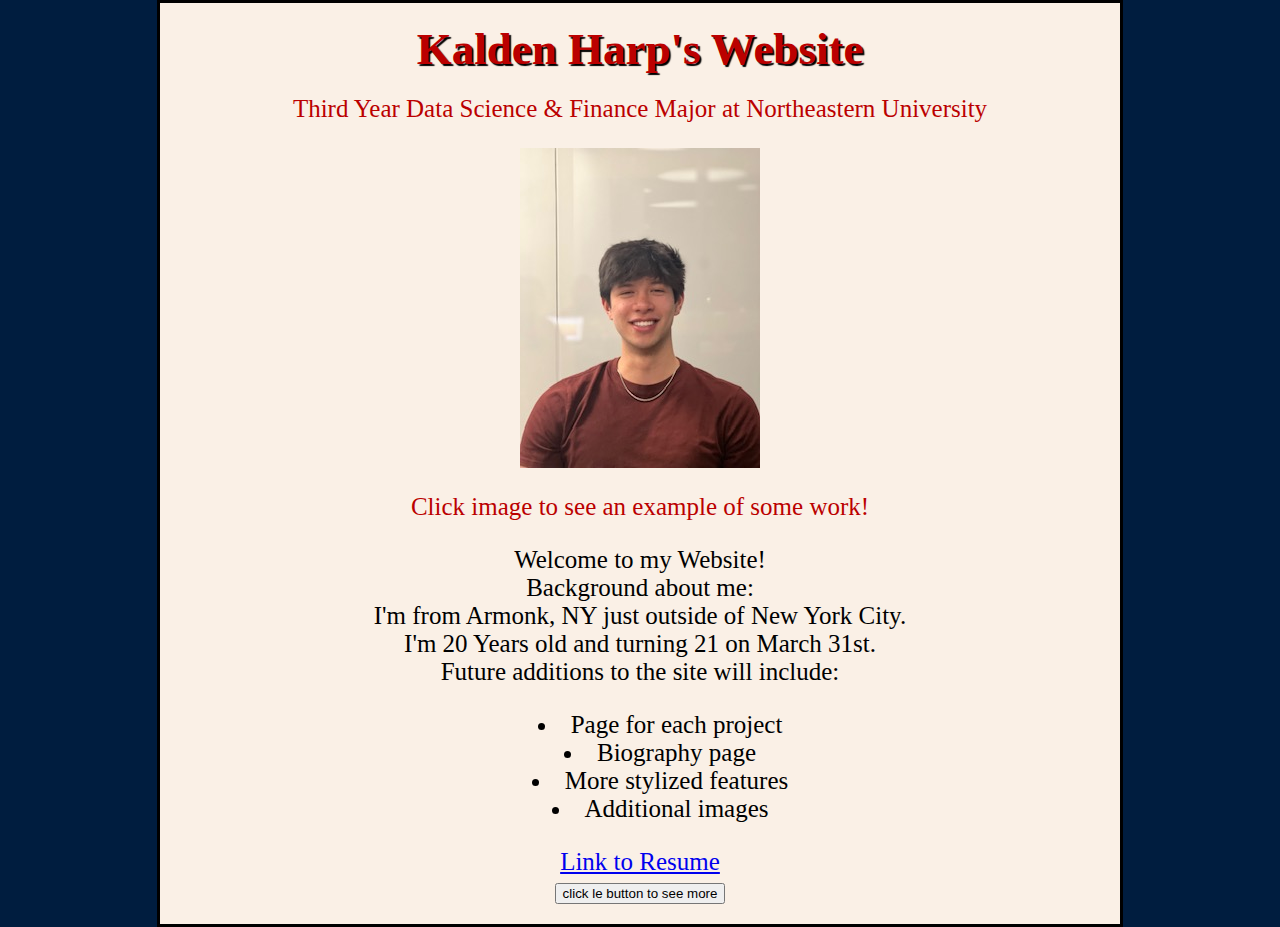
<file: index.html>
<!DOCTYPE html>
<html lang="en">
<head>
    <meta charset="UTF-8">
    <meta name="viewport" content="width=device-width, initial-scale=1.0">
    <title>Personal Website</title>
    <link rel="stylesheet" href="style/index.css">
</head>
<body>
    <h1 class = 'text' id = 'title-text'>Kalden Harp's Website</h1>
    <p class ='text' id='undertext'>Third Year Data Science & Finance Major at Northeastern University</p>
    <img src="images/KaldenPicture.jpg" alt="Kalden's Picture">
    <p class ='text'>Click image to see an example of some work!</p>
    <div class ='list-cont'>
    <p>
        Welcome to my Website! <br>Background about me: <br> I'm from Armonk, NY just outside of New York City.
        <br> I'm 20 Years old and turning 21 on March 31st.<br>Future additions to the site will include:
    </p>
    <ul> 
        <li>Page for each project</li>
        <li>Biography page</li>
        <li>More stylized features</li>
        <li>Additional images</li>
    </ul>
    <a href='https://docs.google.com/document/d/1IC11lVCp-TdfPDHKyVwvpjtP7wx6FFGkYx_Ta_HxQx0/edit?usp=sharing'> 
      Link to Resume
    </a>
    <br>
    <button class = 'buttons' id = 'navigateButton'>click le button to see more</button>
    </div>
    <script src="./script/main.js"></script>
    
    </body>

   </html>
</file>
<file: style/index.css>
html {
    font-size: 25px;
    font-family: 'Calibri';
  }
  
  
  h1 {
    font-size: 60px;
    text-align: center;
  }

  html {
    background-color: #001d3f;
  }
  
  body {
    width: 75%;
    margin: 0 auto;
    background-color: #faf0e6;
    padding: 0 0px 20px 0px;
    border: 3px solid black;
    object-fit: contain;
  }
  #undertext{
    margin-top:0;
  }
  h1 {
    margin: 0;
    padding: 20px 0;
    color: #00539F;
    font-size:45px;
    text-shadow: 2px 2px 1px black;
  }
  
  img {
    display: block;
    margin: 0 auto;
  }

.text{
    color: rgb(187, 0, 0);
    text-align:center;
}
#title-text{
    margin-bottom:0px;
}

.list-cont{
   text-align: center;
}
ul{
    list-style-position: inside;
}
</file>
